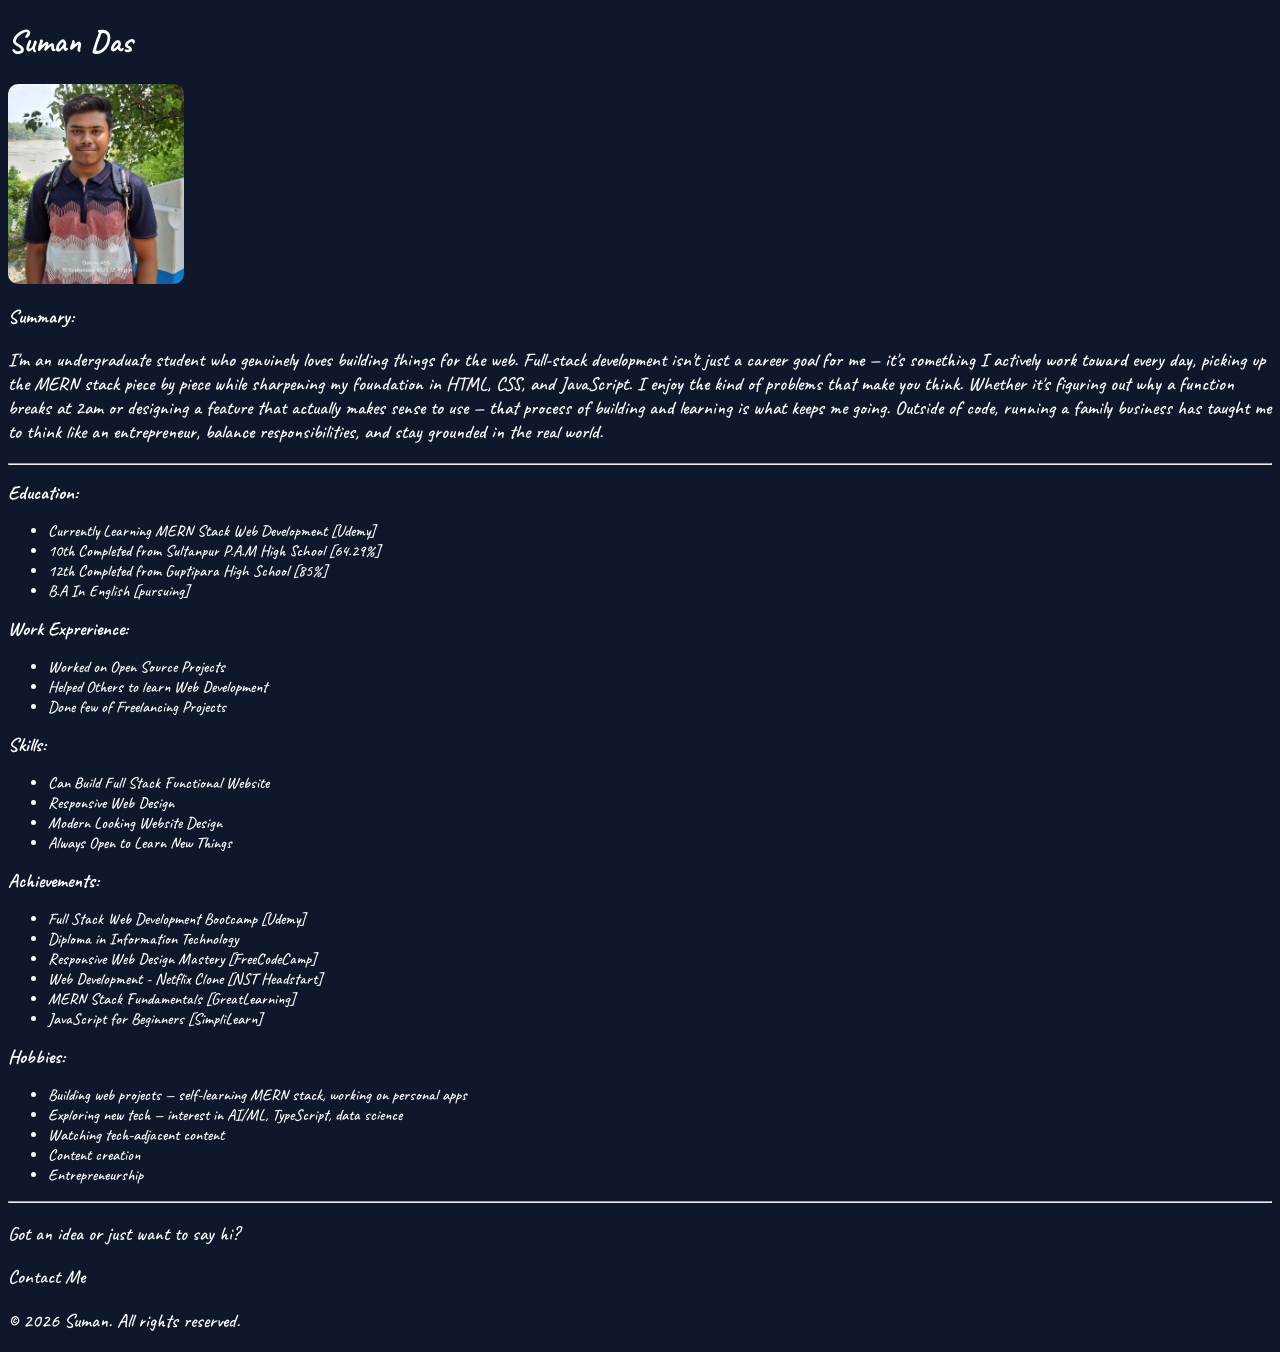
<file: index.html>
<!doctype html>
<html lang="en">
  <head>
    <meta charset="UTF-8" />
    <meta name="viewport" content="width=device-width, initial-scale=1.0" />
    <title>My Resume</title>
    <link rel="preconnect" href="https://fonts.googleapis.com">
    <link rel="preconnect" href="https://fonts.gstatic.com" crossorigin>
    <link href="https://fonts.googleapis.com/css2?family=Caveat:wght@400..700&display=swap" rel="stylesheet">
    <style>
      body {
        background-color: #0F172A;
        color: white;
        font-family: "Caveat", cursive;
        font-weight: 550;
      }
      h2,p,a {
        font-size: 1.2rem;
      }
      a {
        color: white;
        text-decoration: none;
      }
      img {
        height:200px;
        border-radius:10px;
      }
    </style>
  </head>
  <body>
    <header><h1>Suman Das</h1></header>
    <main>
      <img src="./assets/images/Suman Das.jpg" />
      <h2>Summary:</h2>
      <p>
        I'm an undergraduate student who genuinely loves building things for the
        web. Full-stack development isn't just a career goal for me — it's
        something I actively work toward every day, picking up the MERN stack
        piece by piece while sharpening my foundation in HTML, CSS, and
        JavaScript. I enjoy the kind of problems that make you think. Whether
        it's figuring out why a function breaks at 2am or designing a feature
        that actually makes sense to use — that process of building and learning
        is what keeps me going. Outside of code, running a family business has
        taught me to think like an entrepreneur, balance responsibilities, and
        stay grounded in the real world.
      </p>
      <hr />
      <h2>Education:</h2>
      <ul>
        <li>Currently Learning MERN Stack Web Development [Udemy]</li>
        <li>10th Completed from Sultanpur P.A.M High School [64.29%]</li>
        <li>12th Completed from Guptipara High School [85%]</li>
        <li>B.A In English [pursuing]</li>
      </ul>
      <h2>Work Exprerience:</h2>
      <ul>
        <li>Worked on Open Source Projects</li>
        <li>Helped Others to learn Web Development</li>
        <li>Done few of Freelancing Projects</li>
      </ul>
      <h2>Skills:</h2>
      <ul>
        <li>Can Build Full Stack Functional Website</li>
        <li>Responsive Web Design</li>
        <li>Modern Looking Website Design</li>
        <li>Always Open to Learn New Things</li>
      </ul>
      <h2>Achievements:</h2>
      <ul>
        <li>Full Stack Web Development Bootcamp [Udemy]</li>
        <li>Diploma in Information Technology</li>
        <li>Responsive Web Design Mastery [FreeCodeCamp]</li>
        <li>Web Development - Netflix Clone [NST Headstart]</li>
        <li>MERN Stack Fundamentals [GreatLearning]</li>
        <li>JavaScript for Beginners [SimpliLearn]</li>
      </ul>
      <h2>Hobbies:</h2>
      <ul>
        <li>
          Building web projects — self-learning MERN stack, working on personal
          apps
        </li>
        <li>
          Exploring new tech — interest in AI/ML, TypeScript, data science
        </li>
        <li>Watching tech-adjacent content</li>
        <li>Content creation</li>
        <li>Entrepreneurship</li>
      </ul>
      <hr />
    </main>
    <footer>
      <div>
        <div>
          <p>Got an idea or just want to say hi?</p>
          <a href="./public/contact.html">Contact Me</a>
        </div>
        <div>
          <p>© 2026 Suman. All rights reserved.</p>
        </div>
      </div>
    </footer>
  </body>
</html>
</file>
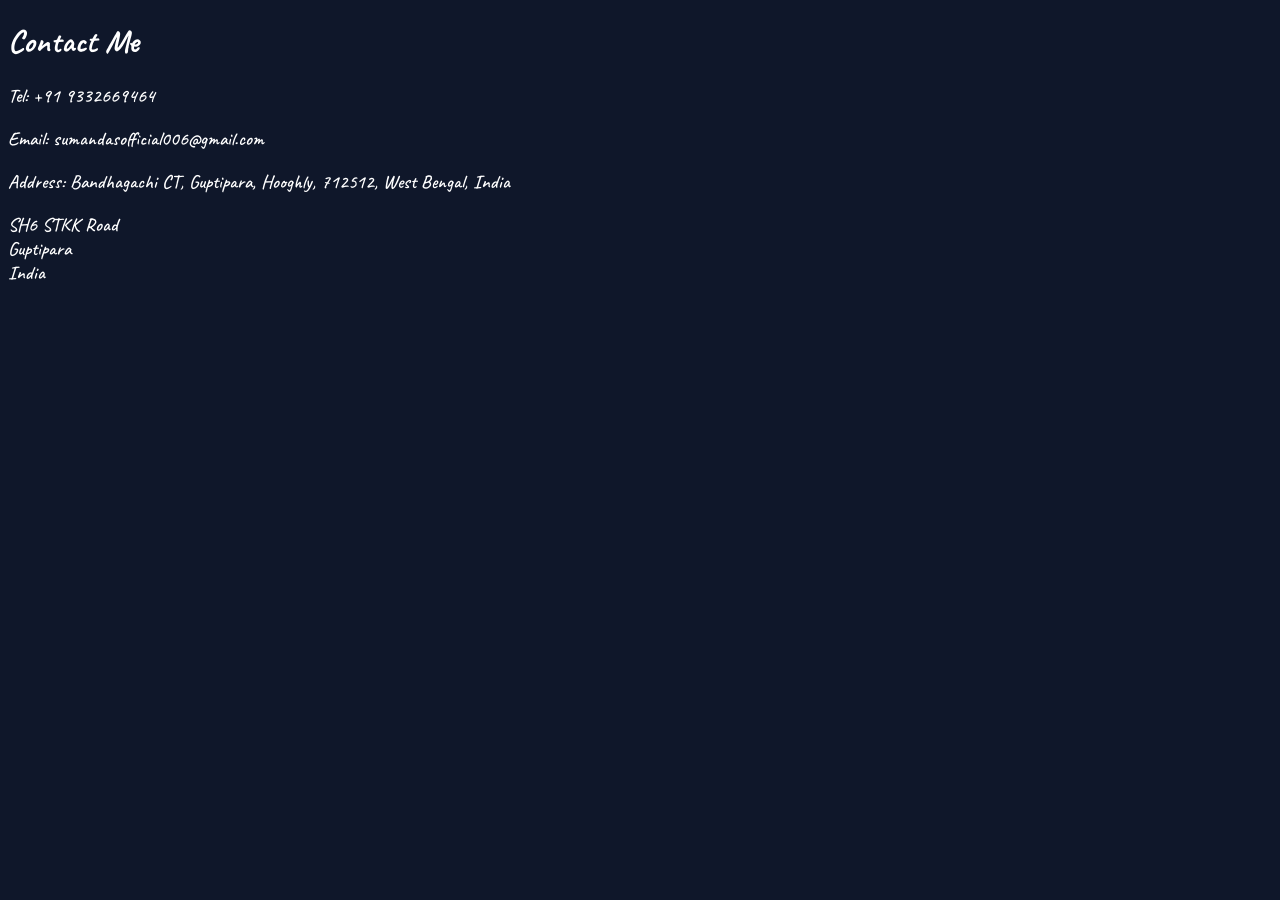
<file: public/contact.html>
<!doctype html>
<html lang="en">
  <head>
    <meta charset="UTF-8" />
    <meta name="viewport" content="width=device-width, initial-scale=1.0" />
    <title>Contact Me</title>
    <link rel="preconnect" href="https://fonts.googleapis.com">
    <link rel="preconnect" href="https://fonts.gstatic.com" crossorigin>
    <link href="https://fonts.googleapis.com/css2?family=Caveat:wght@400..700&display=swap" rel="stylesheet">
    <style>
      body {
        background-color: #0F172A;
        color: white;
        font-family: "Caveat", cursive;
        font-weight: 550;
      }
      p {
        font-size: 1.2rem;
      }
    </style>
  </head>
  <body>
    <h1>Contact Me</h1>
    <p>Tel: +91 9332669464</p>
    <p>Email: sumandasofficial006@gmail.com</p>
    <p>
      Address: Bandhagachi CT, Guptipara, Hooghly, 712512, West Bengal, India
    </p>
    <p>
      SH6 STKK Road<br />
      Guptipara<br />
      India <br />
    </p>
  </body>
</html>
</file>
